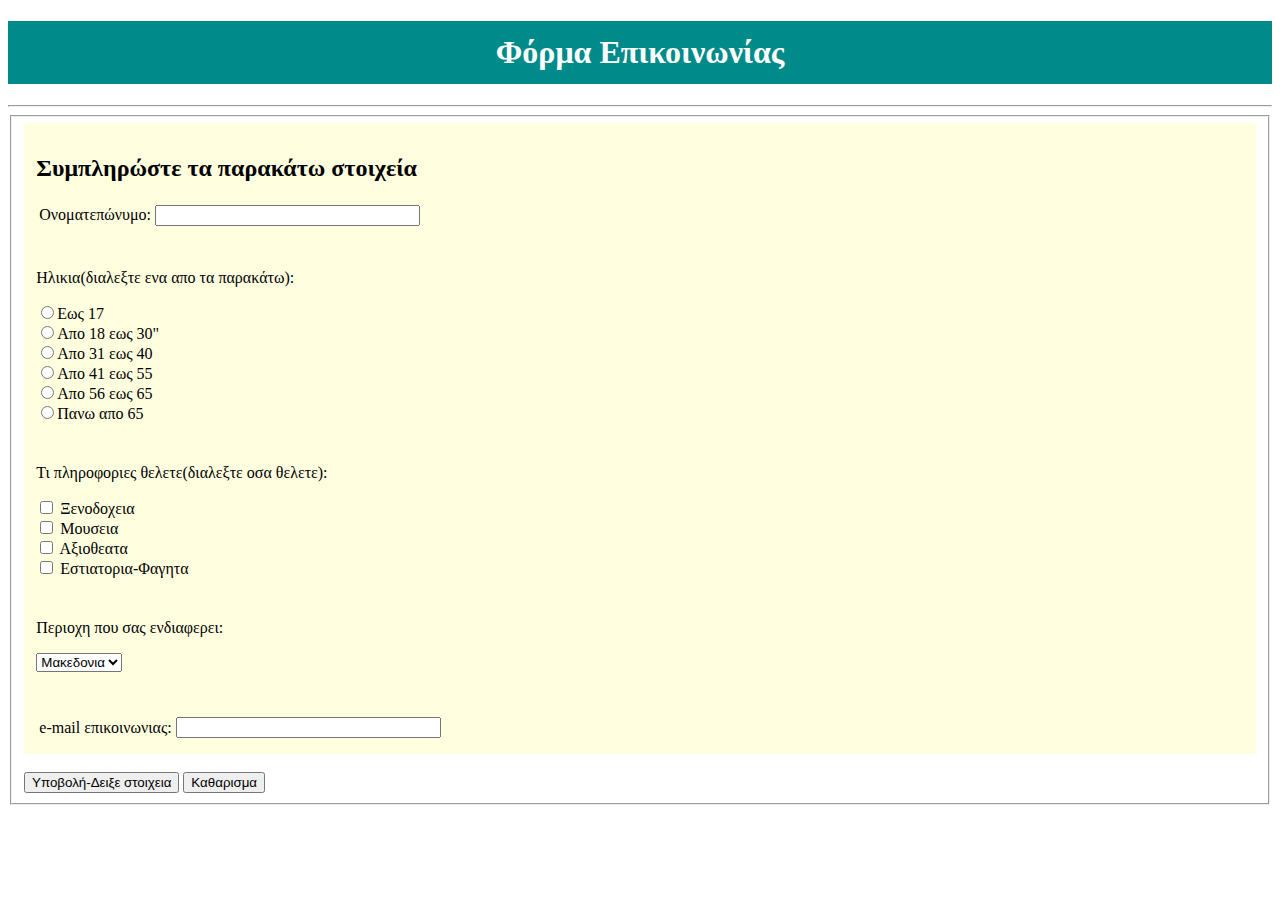
<file: form.html>
<!DOCTYPE html>
<html>
	<head>
	<style>
		form { 
		background-color: lightyellow;
		padding: 1%;
		}
	</style>
		<meta charset="utf-8"/>
		<title> Φόρμα Επικοινωνίας </title>
	</head>

	<body>
	
		<h1 style="text-align:center;background-color:DarkCyan ;padding:1%;color:white">Φόρμα Επικοινωνίας </h1>
		<hr/>
		
		<fieldset>
		<form action="" method="POST">
		  <h2 style="text-align:left;">Συμπληρώστε τα παρακάτω στοιχεία </h2>
			<table>
				<tr>
					<td>Ονοματεπώνυμο: </td>
					<td> <input type="text" id="name" name="FirstName" size="30" required /> </td>
				</tr>
			</table>
			</form>
		
		<form action="" method="POST">
			<p>Ηλικια(διαλεξτε ενα απο τα παρακάτω):</p>
			<input type="radio" name="age" value="Εως 17" />Εως 17<br>
			<input type="radio" name="age" value="Απο 18 εως 30" />Απο 18 εως 30"<br>
			<input type="radio" name="age" value="Απο 31 εως 40" />Απο 31 εως 40<br>
			<input type="radio" name="age" value="Απο 41 εως 55" />Απο 41 εως 55<br>
			<input type="radio" name="age" value="Απο 56 εως 65" />Απο 56 εως 65<br>
			<input type="radio" name="age" value="Πανω απο 65" />Πανω απο 65<br>
		</form>
		<form method="POST">	
			<p>Τι πληροφοριες θελετε(διαλεξτε οσα θελετε):</p>
			<input type="checkbox" name="c1"> Ξενοδοχεια<br>
			<input type="checkbox" name="c1"> Μουσεια<br>
			<input type="checkbox" name="c1"> Αξιοθεατα<br>
			<input type="checkbox" name="c1"> Εστιατορια-Φαγητα<br>
		</form>
		<script>
		function hasNumbers(t){
			  return /\d/.test(t);
			  }
		</script>
		<script>		
		function myFunction() {
			  var checkboxs=document.getElementsByName("c1");
				var okay=false;
				for(var i=0,l=checkboxs.length;i<l;i++)
					{
					if(checkboxs[i].checked)
					{
						okay=true;
						break;
					}
				}
				if(!okay)alert("Please check a checkbox");
				
				var email = document.getElementById('email');
				if(email.value.length > 15)alert("Email Must Be Less Than 16 Characters!");
				var name = document.getElementById('name');
				if(hasNumbers(name))alert("No numbers in name");
				
			 }
		</script>
		<form action="" method="POST">	
			<p>Περιοχη που σας ενδιαφερει:</p>
			<select id="country" name="country">
			<option value="au">Μακεδονια</option>
			<option value="ca">Κυκλαδες</option>
			<option value="usa">Θρακη</option>
			<option value="usa">Αλλη</option>
			</select><br>
		</form>
		<form action="" method="POST">	
			<br><table>
				<tr>
					<td>e-mail επικοινωνιας: </td>
					<td> <input type="email" id ="email" size="30" required /> </td>
				</tr>
			</table>
		</form>	
			<br><button type="submit" onclick="myFunction()">Υποβολή-Δειξε στοιχεια</button>
			<button type="submit">Καθαρισμα</button>
		  </fieldset>
	
	</body>
	
</html>
</file>
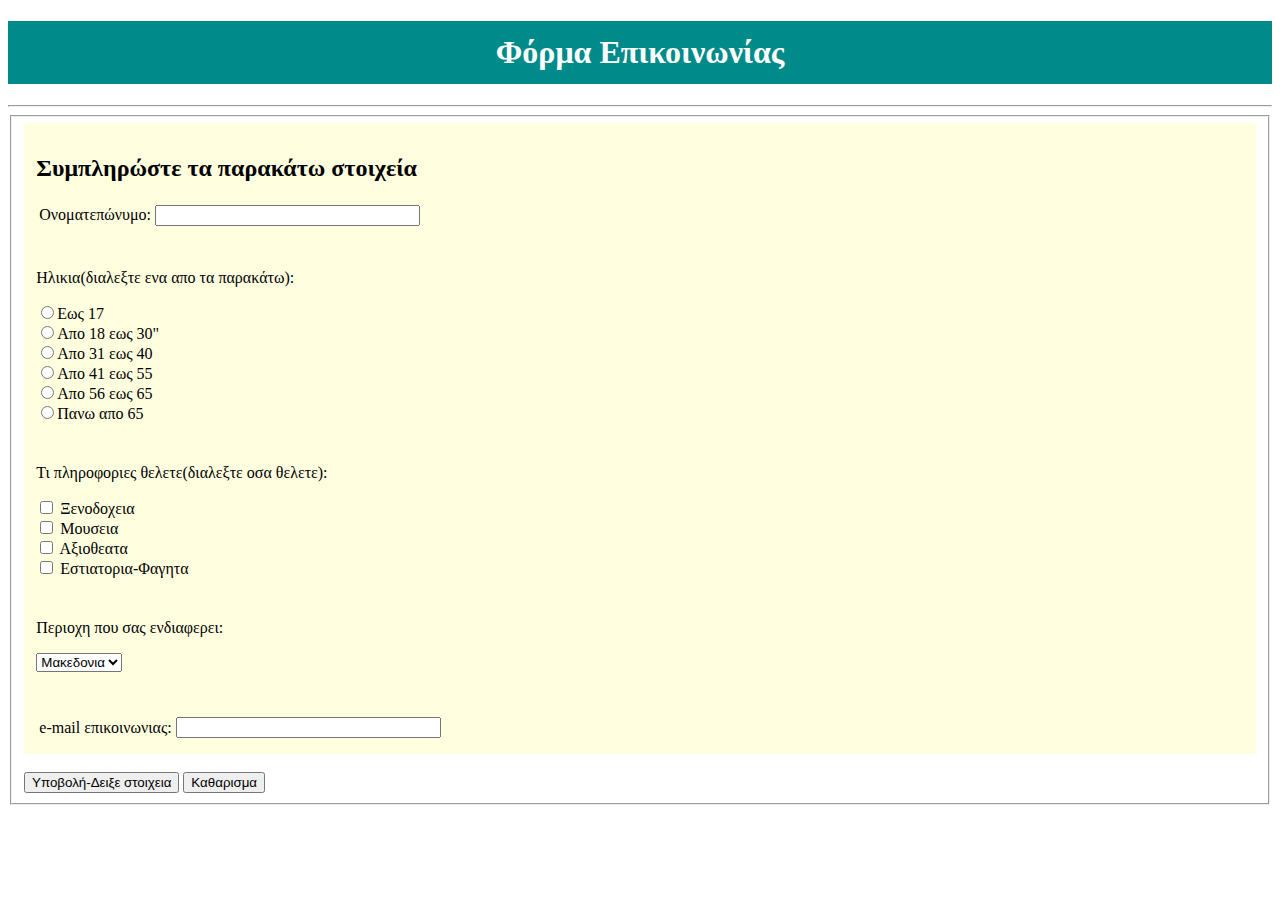
<file: form.html.html>
<!DOCTYPE html>
<html>
	<head>
	<style>
		form { 
		background-color: lightyellow;
		padding: 1%;
		}
	</style>
		<meta charset="utf-8"/>
		<title> Φόρμα Επικοινωνίας </title>
	</head>

	<body>
	
		<h1 style="text-align:center;background-color:DarkCyan ;padding:1%;color:white">Φόρμα Επικοινωνίας </h1>
		<hr/>
		
		<fieldset>
		<form action="" method="POST">
		  <h2 style="text-align:left;">Συμπληρώστε τα παρακάτω στοιχεία </h2>
			<table>
				<tr>
					<td>Ονοματεπώνυμο: </td>
					<td> <input type="text" id="name" name="FirstName" size="30" required /> </td>
				</tr>
			</table>
			</form>
		
		<form action="" method="POST">
			<p>Ηλικια(διαλεξτε ενα απο τα παρακάτω):</p>
			<input type="radio" name="age" value="Εως 17" />Εως 17<br>
			<input type="radio" name="age" value="Απο 18 εως 30" />Απο 18 εως 30"<br>
			<input type="radio" name="age" value="Απο 31 εως 40" />Απο 31 εως 40<br>
			<input type="radio" name="age" value="Απο 41 εως 55" />Απο 41 εως 55<br>
			<input type="radio" name="age" value="Απο 56 εως 65" />Απο 56 εως 65<br>
			<input type="radio" name="age" value="Πανω απο 65" />Πανω απο 65<br>
		</form>
		<form method="POST">	
			<p>Τι πληροφοριες θελετε(διαλεξτε οσα θελετε):</p>
			<input type="checkbox" name="c1"> Ξενοδοχεια<br>
			<input type="checkbox" name="c1"> Μουσεια<br>
			<input type="checkbox" name="c1"> Αξιοθεατα<br>
			<input type="checkbox" name="c1"> Εστιατορια-Φαγητα<br>
		</form>
		<script>
		function hasNumbers(t){
			  return /\d/.test(t);
			  }
		</script>
		<script>		
		function myFunction() {
			  var checkboxs=document.getElementsByName("c1");
				var okay=false;
				for(var i=0,l=checkboxs.length;i<l;i++)
					{
					if(checkboxs[i].checked)
					{
						okay=true;
						break;
					}
				}
				if(!okay)alert("Please check a checkbox");
				
				var email = document.getElementById('email');
				if(email.value.length > 15)alert("Email Must Be Less Than 16 Characters!");
				var name = document.getElementById('name');
				if(hasNumbers(name))alert("No numbers in name");
				
			 }
		</script>
		<form action="" method="POST">	
			<p>Περιοχη που σας ενδιαφερει:</p>
			<select id="country" name="country">
			<option value="au">Μακεδονια</option>
			<option value="ca">Κυκλαδες</option>
			<option value="usa">Θρακη</option>
			<option value="usa">Αλλη</option>
			</select><br>
		</form>
		<form action="" method="POST">	
			<br><table>
				<tr>
					<td>e-mail επικοινωνιας: </td>
					<td> <input type="email" id ="email" size="30" required /> </td>
				</tr>
			</table>
		</form>	
			<br><button type="submit" onclick="myFunction()">Υποβολή-Δειξε στοιχεια</button>
			<button type="submit">Καθαρισμα</button>
		  </fieldset>
	
	</body>
	
</html>
</file>
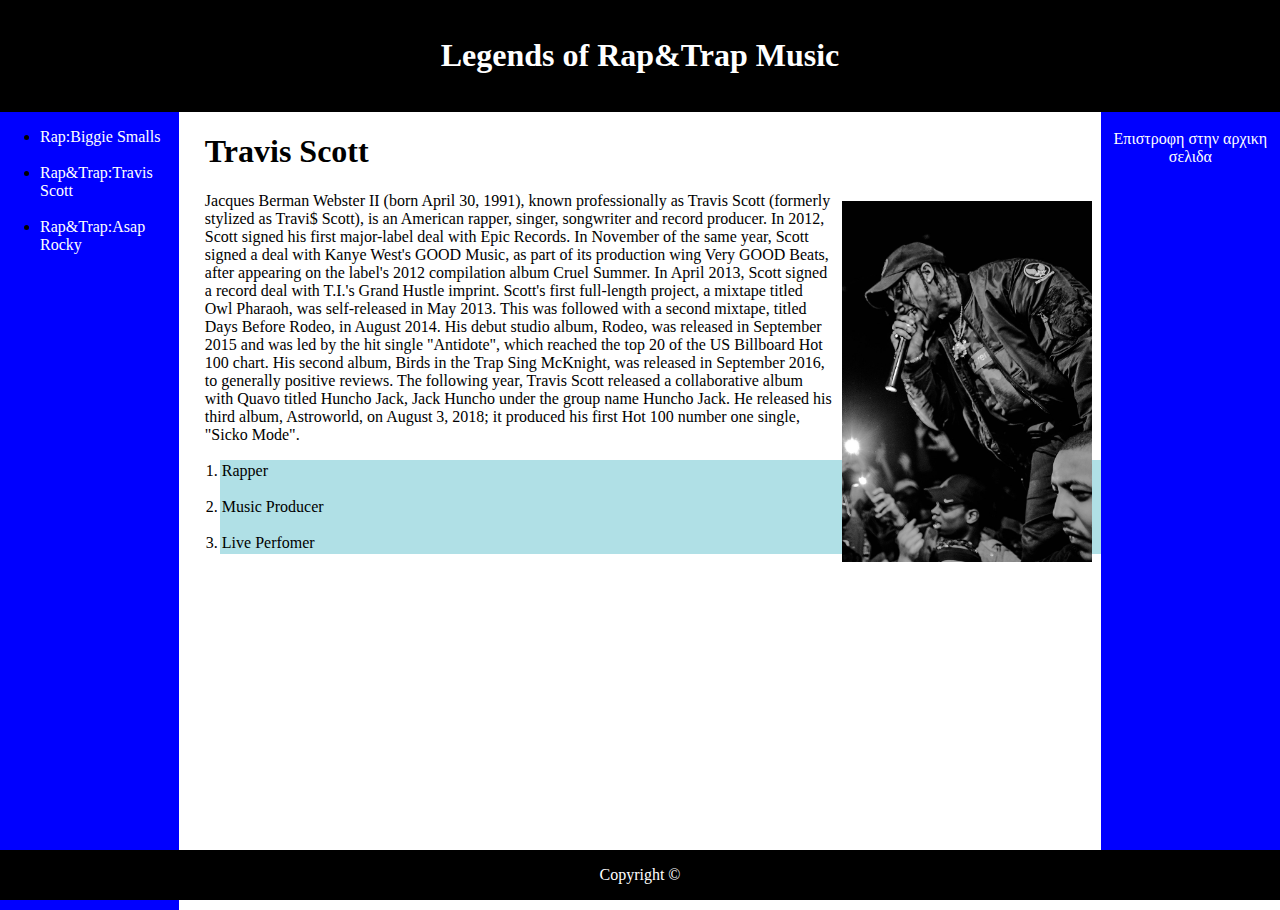
<file: Website/ask1Page2.html>
<!DOCTYPE html>
<html>
<head>
    <link rel="stylesheet" href="ask1.css">
    <title>  Travis Scott </title>
</head>

<style>
ol.demo {
  background: PowderBlue;
  padding: 2px;
  margin-left: 15px;
}
</style>

<body>

<header>
   <h1>Legends of Rap&Trap Music</h1>
</header>
  
<nav>
  <ul>
    <li><a href="index.html">Rap:Biggie Smalls</a></li></br>
    <li><a href="ask1Page2.html">Rap&Trap:Travis Scott</a></li></br>
    <li><a href="ask1Page3.html">Rap&Trap:Asap Rocky</a></li>
  </ul>
</nav>

<aside>  <br/> <a href="index.html">Eπιστροφη στην αρχικη σελιδα</a></aside>

<section> 
      <h1>Travis Scott</h1>
        <img src="Travis Scott.jpg" alt="Travis Scott image" width="250" height="250" />
        <p>
        </p>Jacques Berman Webster II (born April 30, 1991), known professionally as Travis Scott (formerly stylized as Travi$ Scott), is an American rapper, singer, songwriter and record producer. In 2012, Scott signed his first major-label deal with Epic Records. In November of the same year, Scott signed a deal with Kanye West's GOOD Music, as part of its production wing Very GOOD Beats, after appearing on the label's 2012 compilation album Cruel Summer. In April 2013, Scott signed a record deal with T.I.'s Grand Hustle imprint.

Scott's first full-length project, a mixtape titled Owl Pharaoh, was self-released in May 2013. This was followed with a second mixtape, titled Days Before Rodeo, in August 2014. His debut studio album, Rodeo, was released in September 2015 and was led by the hit single "Antidote", which reached the top 20 of the US Billboard Hot 100 chart. His second album, Birds in the Trap Sing McKnight, was released in September 2016, to generally positive reviews. The following year, Travis Scott released a collaborative album with Quavo titled Huncho Jack, Jack Huncho under the group name Huncho Jack. He released his third album, Astroworld, on August 3, 2018; it produced his first Hot 100 number one single, "Sicko Mode".
        <p>
        </p>
		
		<ol class="demo">
			<li>Rapper</li></br>
			<li>Music Producer</li></br>
			<li>Live Perfomer</li>
		</ol>
		
		<a href="https://en.wikipedia.org/wiki/Travis_Scott_discography">Discography</a></br>
</section>

<div class="footer">
  <p>Copyright &copy;</p>
</div>


</body>
</html>
</file>
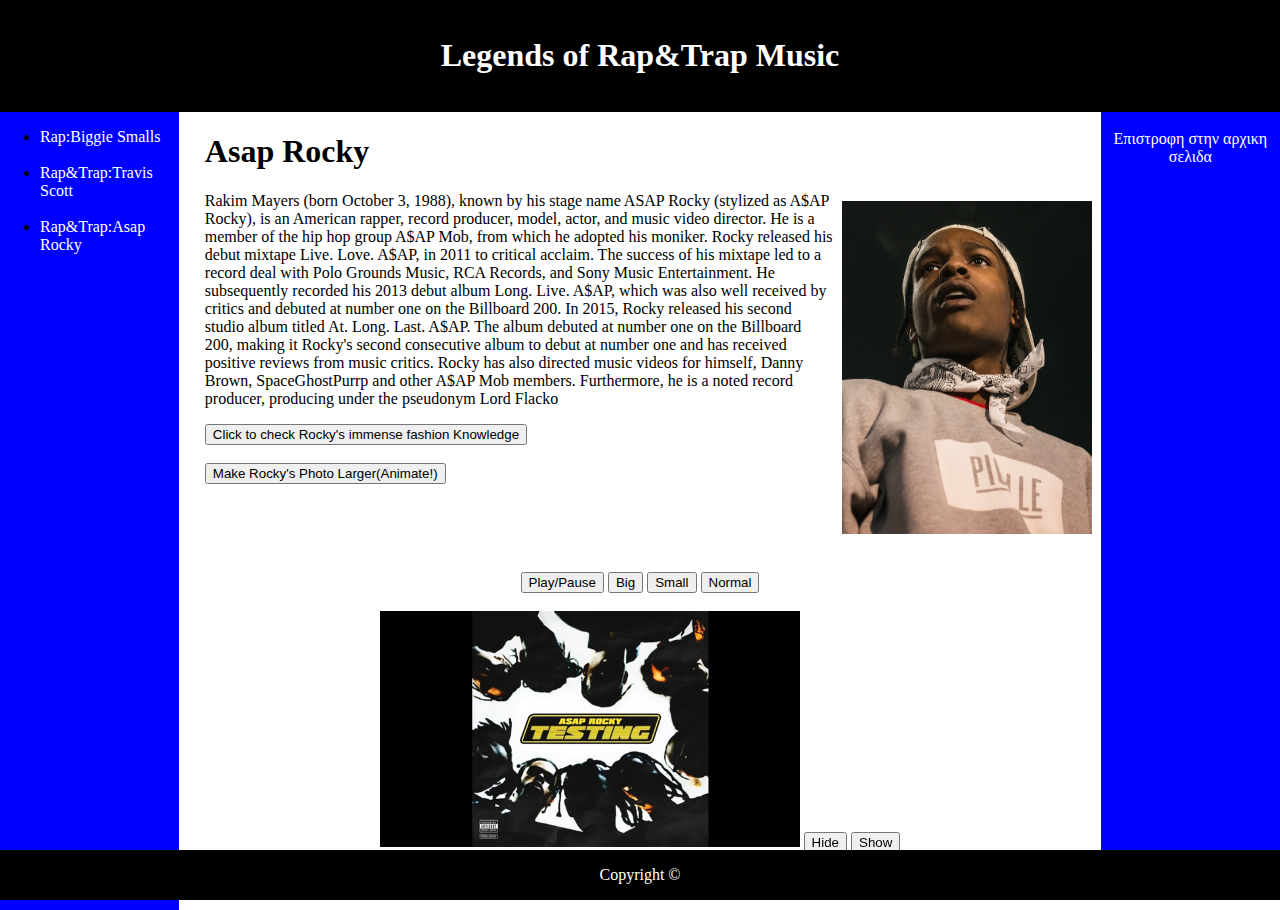
<file: Website/ask1Page3.html>
<!DOCTYPE html>
<html>
<head>
    <link rel="stylesheet" href="ask1.css">
    <title>  Asap Rocky </title>
	<script src="https://ajax.googleapis.com/ajax/libs/jquery/3.4.0/jquery.min.js"></script>
<script>
$(document).ready(function(){
  $("#hide").click(function(){
    $("video").hide();
  });
  $("#show").click(function(){
    $("video").show();
  });
});
</script>
<script type="text/javascript">
$(document).ready(function(){
  $("#pasarela").click(function(){
    $('#1').fadeIn(1500).delay(2000).fadeOut(1500);
    $('#2').delay(3500).fadeIn(1500).delay(2000).fadeOut(1500);
    $('#3').delay(7000).fadeIn(1500).delay(1000).fadeOut(1000);
  });
});
</script>
<script> 
$(document).ready(function(){
  $("#animation").click(function(){
    $("#animated").animate({
      left: '250px',
      height: '+=150px',
      width: '+=150px'
    });
  });
});
</script> 
<style>
img.rocky {
  padding: 1%;
  display: none;
  position: absolut;
}
</style>
</head>
<body>

<header>
   <h1>Legends of Rap&Trap Music</h1>
</header>
  
<nav>
  <ul>
    <li><a href="index.html">Rap:Biggie Smalls</a></li></br>
    <li><a href="ask1Page2.html">Rap&Trap:Travis Scott</a></li></br>
    <li><a href="ask1Page3.html">Rap&Trap:Asap Rocky</a></li>
  </ul>
</nav>

<aside>  <br/> <a href="index.html">Eπιστροφη στην αρχικη σελιδα</a></aside>

<section> 
      <h1>Asap Rocky</h1>
        <img id="animated" src="Asap Rocky.jpg" alt="Asap Rocky image" width="250" height="250" />
        <p>
        </p>Rakim Mayers (born October 3, 1988), known by his stage name ASAP Rocky (stylized as A$AP Rocky), is an American rapper, record producer, model, actor, and music video director. He is a member of the hip hop group A$AP Mob, from which he adopted his moniker.

Rocky released his debut mixtape Live. Love. A$AP, in 2011 to critical acclaim. The success of his mixtape led to a record deal with Polo Grounds Music, RCA Records, and Sony Music Entertainment. He subsequently recorded his 2013 debut album Long. Live. A$AP, which was also well received by critics and debuted at number one on the Billboard 200. In 2015, Rocky released his second studio album titled At. Long. Last. A$AP. The album debuted at number one on the Billboard 200, making it Rocky's second consecutive album to debut at number one and has received positive reviews from music critics.

Rocky has also directed music videos for himself, Danny Brown, SpaceGhostPurrp and other A$AP Mob members. Furthermore, he is a noted record producer, producing under the pseudonym Lord Flacko
        <p>
		<button id="pasarela">Click to check Rocky's immense fashion Knowledge</button><br><br>
		<button id="animation">Make Rocky's Photo Larger(Animate!)</button><br><br>

<img class ="rocky" src="RockySwag1.jpg" alt="Asap Rocky image" width="250" height="250" id="1"/><br>
<img class ="rocky" src="RockySwag2.jpg" alt="Asap Rocky image" width="250" height="250" id="2"/><br>
<img class ="rocky" src="RockySwag3.jpg" alt="Asap Rocky image" width="350" height="350" id="3"/>
        </p> 
		<a href="https://en.wikipedia.org/wiki/ASAP_Rocky_discography">Discography</a></br>
</section>

<div style="text-align:center"> 
  <button onclick="playPause()">Play/Pause</button> 
  <button onclick="makeBig()">Big</button>
  <button onclick="makeSmall()">Small</button>
  <button onclick="makeNormal()">Normal</button>
  <br><br>
  <video id="video1" width="420">
    <source src="PraiseTheLord.mp4" type="video/mp4">
    Your browser does not support HTML5 video.
  </video>
  <button id="hide">Hide</button>
  <button id="show">Show</button>
</div> 

<script> 
var myVideo = document.getElementById("video1"); 

function playPause() { 
  if (myVideo.paused) 
    myVideo.play(); 
  else 
    myVideo.pause(); 
} 

function makeBig() { 
    myVideo.width = 560; 
} 

function makeSmall() { 
    myVideo.width = 320; 
} 

function makeNormal() { 
    myVideo.width = 420; 
} 
</script> 


<div class="footer">
  <p>Copyright &copy;</p>
</div>


</body>
</html>
</file>
<file: Website/ask1.css>
body {
  margin: 0px;
}

header{
    color: white;
    background-color: Black;
    text-align: center;
	padding: 1em;
}

nav {
    background-color: Blue;
    float: left;
    width: 14%;
	padding-bottom: 50%;
}
aside{
    background-color: Blue;
    float: right;
    width: 14%;
	text-align: center;
	padding-bottom: 55%;
}
.footer {
   position: fixed;
   left: 0;
   bottom: 0;
   width: 100%;
   background-color: black;
   color: white;
   text-align: center;
}
table, td {
  border: 1px solid black;
  text-align: left;
}
	
th {
  background-color: Blue;
  color: white;
  border: 1px solid black;
  text-align: left;
}

section {
	float: right;
    width: 70%; 
    margin-left: 10px;	
}
img{
    float: right;
	height: 90%;
	padding: 1%
}

a:link {
  text-decoration: none;
  color: white;
}

a:visited {
  color: red;
  text-decoration: none;
}

a:hover {
  color: black;
  text-decoration: underline;
}




@media (max-width: 900px) {
  section,nav,aside{
    width: 50%;
    height: auto;
  }
</file>
